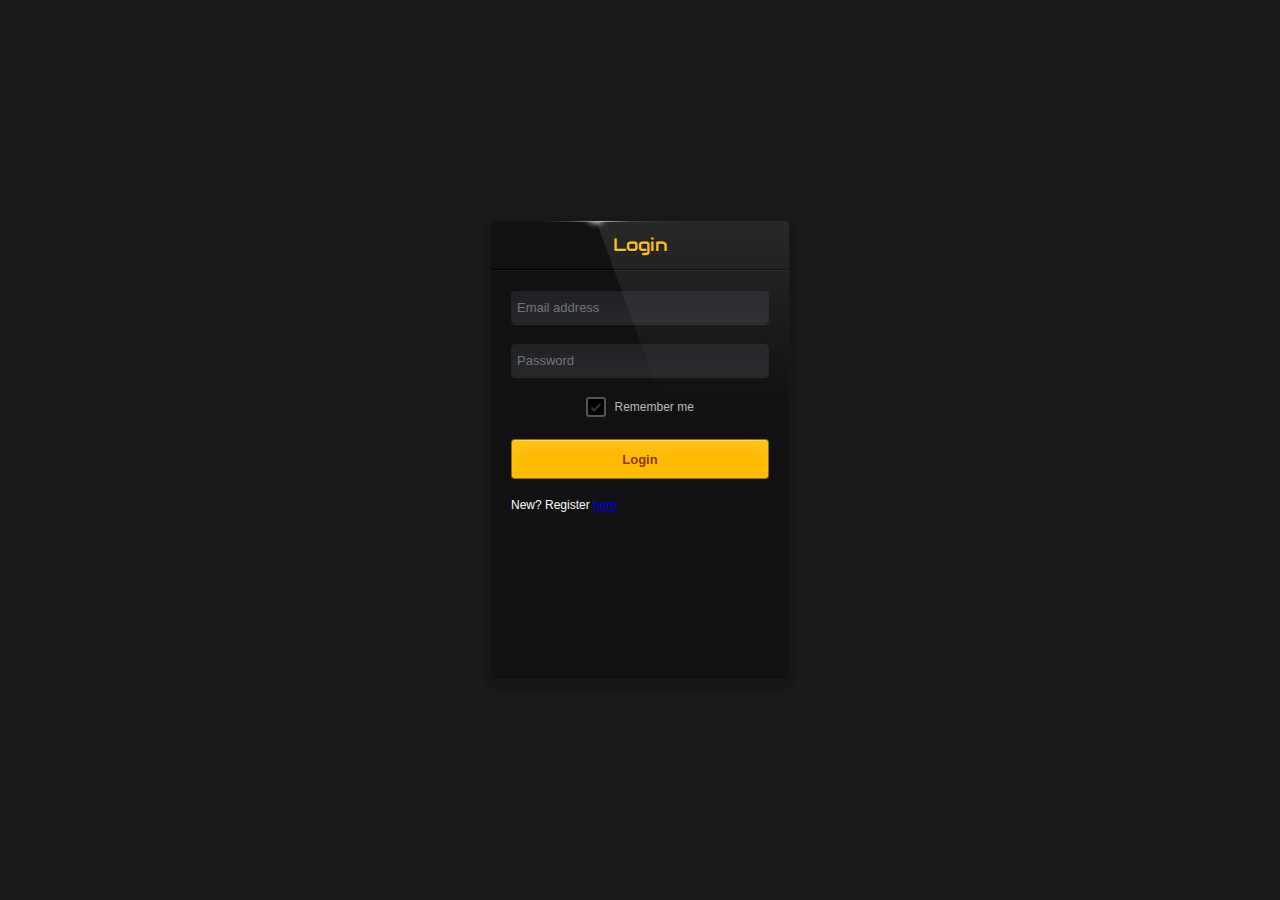
<file: login.html>
<html lang="en" dir="ltr">
  <head>
    <meta charset="utf-8">
    <title></title>
    <link rel="stylesheet" href="css/styles.css">
    <script type="text/javascript" src="https://cdnjs.cloudflare.com/ajax/libs/jquery/2.1.3/jquery.min.js"></script>
    <script type="text/javascript" src="js/scripts.js"></script>
  </head>
  <body>
    <div class="background-wrap">
      <div class="background"></div>
    </div>

    <form id="accesspanel">
      <h1 id="litheader">Login</h1>
      <div class="inset">
        <p>
          <input type="text" name="email" id="email" placeholder="Email address">
        </p>
        <p>
          <input type="password" name="password" id="password" placeholder="Password">
        </p>
        <div style="text-align: center;">
          <div class="checkboxouter">
            <input type="checkbox" name="rememberme" id="remember" value="Remember">
            <label class="checkbox"></label>
          </div>
          <label for="remember">Remember me</label>
        </div>
        <input class="loginLoginValue" type="hidden" name="service" value="login" />
      </div>

      <p class="p-container">
        <input type="submit" name="Login" id="go" value="Login" onclick="check()"><br>

      </p>
      <p class="p-container">New? Register <a href="register.html">here</a></p>
    </form>
  </body>
</html>
</file>
<file: css/styles.css>
@import url(https://fonts.googleapis.com/css?family=Audiowide);

::-moz-selection {
    background: #cc0000;
    text-shadow: none;
}

::selection {
    background: #cc0000;
    text-shadow: none;
}

html,body,div,span,applet,object,iframe,h1,h2,h3,h4,h5,h6,p,blockquote,pre,a,abbr,acronym,address,big,cite,code,del,dfn,em,img,ins,kbd,q,s,samp,small,strike,strong,sub,sup,tt,var,b,u,i,center,dl,dt,dd,ol,ul,li,fieldset,form,label,legend,table,caption,tbody,tfoot,thead,tr,th,td,article,aside,canvas,details,embed,figure,figcaption,footer,header,hgroup,menu,nav,output,ruby,section,summary,time,mark,audio,video {
  border: 0;
  font: inherit;
  font-size: 100%;
  margin: 0;
  padding: 0;
  vertical-align: baseline;
  text-rendering: optimizeLegibility;
}

article,aside,details,figcaption,figure,footer,header,hgroup,menu,nav,section {
  display: block;
}

html,body {
  height: 100%;
  margin: 0;
  padding: 0;
}

body {
  background: #1b1b1b;
  color: #FFF;
  font-family: "Helvetica Neue Light", "Helvetica Neue", Helvetica, Arial, "Lucida Grande", sans-serif;
  font-size: 12px;
  line-height: 1;
}

.background-wrap {
  width: 100%;
  height: 100%;
  position: absolute;
  top: 0;
  left: 0;
  z-index: -1;
  overflow: hidden;
}

.background {
  background: url('https://myrror.co/etc/419062774_1385132057.jpg');
  background-position: center;
  background-size: cover;
  filter: blur(10px);
  height: 105%;
  position: relative;
  width: 105%;
  right: -2.5%;
  left: -2.5%;
  top: -2.5%;
  bottom: -2.5%;
}

* {
  box-sizing: border-box;
  cursor: default;
  outline: none;
}

form {
  background: #111;
  border: 1px solid #191919;
  border-radius: .4em;
  bottom: 0;
  box-shadow: 0 5px 10px 5px rgba(0,0,0,0.2);
  height: 460px;
  left: 0;
  margin: auto;
  overflow: hidden;
  position: absolute;
  right: 0;
  top: 0;
  width: 300px;
}

form:after {
  background: linear-gradient(to right, #111111, #444444, #b6b6b8, #444444, #2F2F2F, #272727);
  content: "";
  display: block;
  height: 1px;
  left: 50px;
  position: absolute;
  top: 0;
  width: 150px;
}

form:before {
  border-radius: 50%;
  box-shadow: 0 0 6px 4px #fff;
  content: "";
  display: block;
  height: 5px;
  left: 34%;
  position: absolute;
  top: -7px;
  width: 8px;
}

.inset {
  border-top: 1px solid #19191a;
  padding: 20px;
}

form h1 {
  font-family: 'Audiowide';
  border-bottom: 1px solid #000;
  font-size: 18px;
  padding: 15px 0;
  position: relative;
  text-align: center;
  text-shadow: 0 1px 0 #000;
}

form h1 {
  color: #FFbb00;
  font-family: Audiowide;
  font-weight: normal;
}

form h1.poweron {
  color: #ffffff;
  transition: all 0.5s;
  animation: flicker 1s ease-in-out 1 alternate, neon 1.5s ease-in-out infinite alternate;
  animation-delay: 0s, 1s;
}

form h1:after {
  position: absolute;
  width: 250px;
  height: 180px;
  content: "";
  display: block;
  pointer-events: none;
  top: 0;
  margin-left: 138px;
  transform-style: flat;
  transform: skew(20deg);

  background: -moz-linear-gradient(top, hsla(0,0%,100%,0.1) 0%, hsla(0,0%,100%,0) 100%);
  background: -webkit-gradient(linear, left top, left bottom, color-stop(0%,hsla(0,0%,100%,0.2)), color-stop(100%,hsla(0,0%,100%,0)));
  background: -webkit-linear-gradient(top, hsla(0,0%,100%,0.1) 0%,hsla(0,0%,100%,0) 100%);
  background: -o-linear-gradient(top, hsla(0,0%,100%,0.1) 0%,hsla(0,0%,100%,0) 100%);
  background: -ms-linear-gradient(top, hsla(0,0%,100%,0.1) 0%,hsla(0,0%,100%,0) 100%);
  filter: progid:DXImageTransform.Microsoft.gradient( startColorstr='#42ffffff', endColorstr='#00ffffff',GradientType=0 );
  background: linear-gradient(to bottom, hsla(0,0%,100%,0.1) 0%,hsla(0,0%,100%,0) 100%);

}

input[type=text], input[type=password],input[type=email],input[type=file] {
  background: linear-gradient(#1f2124,#27292c);
  border: 1px solid #222;
  border-radius: .3em;
  box-shadow: 0 1px 0 rgba(255,255,255,0.1);
  color: #FFF;
  font-size: 13px;
  margin-bottom: 20px;
  padding: 8px 5px;
  width: 100%;
}

input[type=text]:disabled, input[type=password]:disabled {
	color: #999;
}

label[for=remember] {
  color: #bbb;
  display: inline-block;
  height: 20px;
  line-height: 20px;
  vertical-align: top;
  padding: 0 0 0 5px;
}

.p-container {
  padding: 0 20px 20px;
}

/*.p-container:after {
  clear: both;
  content: "";
  display: table;
}
*/
.p-container span {
  color: #0d93ff;
  display: block;
  float: left;
  padding-top: 8px;
}

input[type=submit],button {
  background: #fb0;
  border: 1px solid rgba(0,0,0,0.4);
  border-radius: .3em;
  box-shadow: inset 0 1px 0 rgba(255,255,255,0.3), inset 0 10px 10px rgba(255,255,255,0.1);
  color: #873C00;
  cursor: pointer;
  font-size: 13px;
  font-weight: bold;
  height: 40px;
  padding: 5px 20px;
  width: 100%;
}

.denied {
  color: white !important;
  text-shadow: 0 0 1px black;
  background: #EE0000 !important;
}

input[type=submit]:hover, input[type=submit]:focus {
  box-shadow: inset 0 1px 0 rgba(255,255,255,0.3), inset 0 -10px 10px rgba(255,255,255,0.1);
}

input[type=text]:hover:not([disabled]),
input[type=text]:focus,
input[type=password]:hover:not([disabled]),
input[type=password]:focus,
label:hover ~ input[type=text],
label:hover ~ input[type=password] {
  background: #27292c;
}

input[type="checkbox"] {
  opacity: 0;
  background: red;
  position: absolute;
  cursor: pointer;
  z-index: 1;
  height: 100%;
  width: 100%;
  left: 0;
  top: 0;
}

.checkboxouter {
  height: 20px;
  width: 20px;
  border-radius: 3px;
  background-color: #000;
  position: relative;
  display: inline-block;
  border: 2px solid #555;
}

.checkbox {
  position: absolute;
  border-bottom: 2px solid #333;
  border-right: 2px solid #333;
  background-color: transparent;
  height: 10px;
  width: 5px;
  margin: auto;
  left: 50%;
  transform: rotate(45deg);
  transform-origin: -35% 30%;
  transition: all 0.2s;
}

input[type="checkbox"]:checked ~ .checkbox {
  transition: all 0.3s;
  border-bottom: 2px solid #ffcc00;
  border-right: 2px solid #ffcc00;
}

@keyframes neon {
  from {
    text-shadow:
    0 0 2.5px #fff,
    0 0 5px #fff,
    0 0 7.5px #fff,
    0 0 10px #B6FF00,
    0 0 17.5px #B6FF00,
    0 0 20px #B6FF00,
    0 0 25px #B6FF00,
    0 0 37.5px #B6FF00;
  }

  to {
      text-shadow:
      0 0 3px #fff,
      0 0 7px  #fff,
      0 0 13px  #fff,
      0 0 17px  #B6FF00,
      0 0 33px  #B6FF00,
      0 0 38px  #B6FF00,
      0 0 48px #B6FF00,
      0 0 63px #B6FF00;
    }
}

@keyframes flicker {
  0% {
    text-shadow:
    0 0 2.5px #fff,
    0 0 5px #fff,
    0 0 7.5px #fff,
    0 0 10px #B6FF00,
    0 0 17.5px #B6FF00,
    0 0 20px #B6FF00,
    0 0 25px #B6FF00,
    0 0 37.5px #B6FF00;
  }

  2% {
    text-shadow: none;
  }

  8% {
    text-shadow:
    0 0 2.5px #fff,
    0 0 5px #fff,
    0 0 7.5px #fff,
    0 0 10px #B6FF00,
    0 0 17.5px #B6FF00,
    0 0 20px #B6FF00,
    0 0 25px #B6FF00,
    0 0 37.5px #B6FF00;
  }

  10% {
    text-shadow: none;
  }

  20% {
    text-shadow:
    0 0 2.5px #fff,
    0 0 5px #fff,
    0 0 7.5px #fff,
    0 0 10px #B6FF00,
    0 0 17.5px #B6FF00,
    0 0 20px #B6FF00,
    0 0 25px #B6FF00,
    0 0 37.5px #B6FF00;
  }

  22% {
    text-shadow: none;
  }

  24% {
    text-shadow:
    0 0 2.5px #fff,
    0 0 5px #fff,
    0 0 7.5px #fff,
    0 0 10px #B6FF00,
    0 0 17.5px #B6FF00,
    0 0 20px #B6FF00,
    0 0 25px #B6FF00,
    0 0 37.5px #B6FF00;
  }

  28% {
    text-shadow: none;
  }

  32% {
    text-shadow:
    0 0 2.5px #fff,
    0 0 5px #fff,
    0 0 7.5px #fff,
    0 0 10px #B6FF00,
    0 0 17.5px #B6FF00,
    0 0 20px #B6FF00,
    0 0 25px #B6FF00,
    0 0 37.5px #B6FF00;
  }

  34% {
    text-shadow: none;
  }

  36% {
    text-shadow: none;
  }

  42% {
    text-shadow: none;
  }

  100% {
    text-shadow:
    0 0 2.5px #fff,
    0 0 5px #fff,
    0 0 7.5px #fff,
    0 0 10px #B6FF00,
    0 0 17.5px #B6FF00,
    0 0 20px #B6FF00,
    0 0 25px #B6FF00,
    0 0 37.5px #B6FF00;
  }
}
</file>
